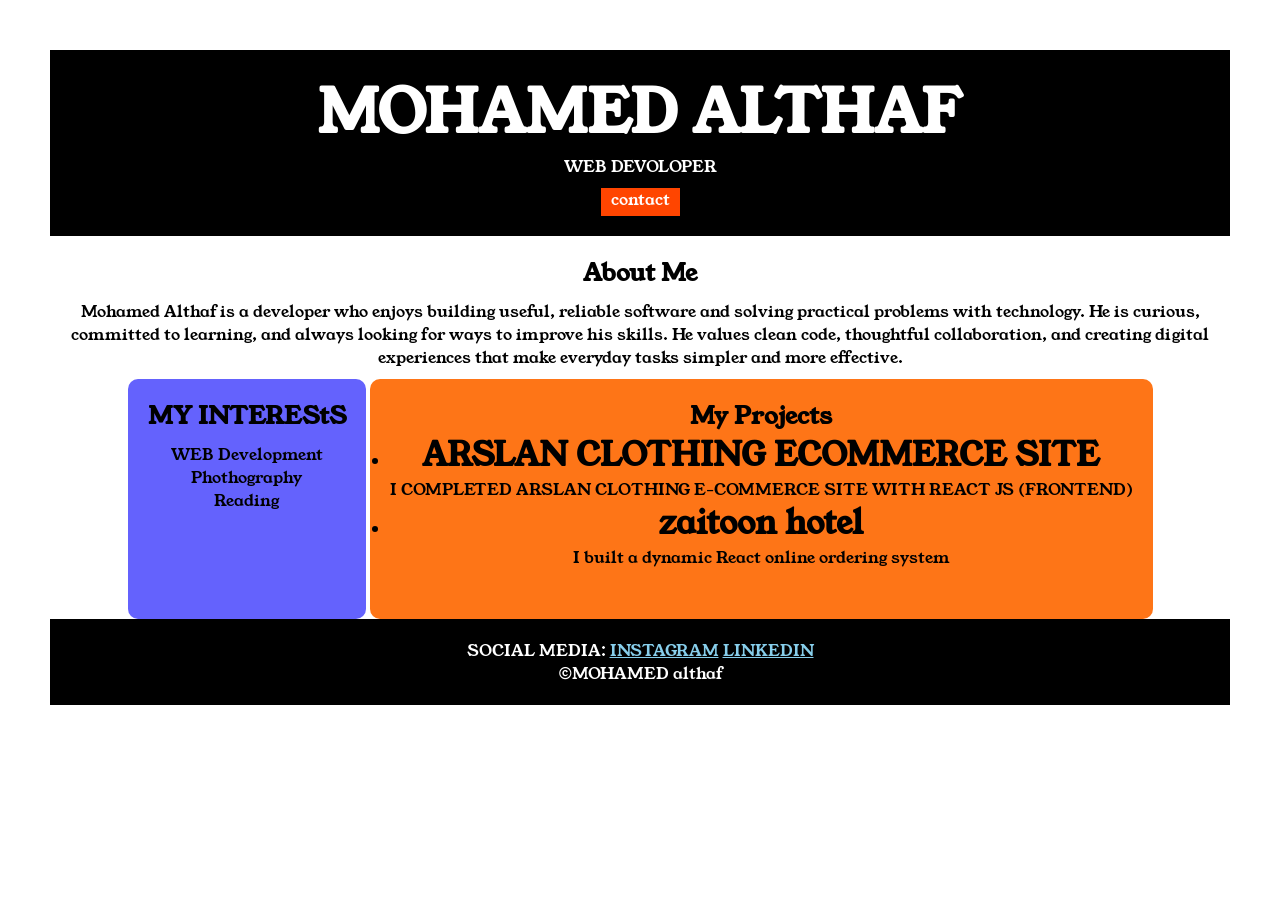
<file: index.html>
<!DOCTYPE html>
<HTml>

<head>
    <TITle>portfolio</TITle>
    <link rel="stylesheet" href="style.css">
    <link rel="preconnect" href="https://fonts.googleapis.com">
    <link rel="preconnect" href="https://fonts.gstatic.com" crossorigin>
    <link href="https://fonts.googleapis.com/css2?family=Young+Serif&display=swap" rel="stylesheet">

</head>

<BODY>
    <div class="container">


        <div class="section-one">
            <h1 class="section-one__name">MOHAMED ALTHAF</h1>
            <P "class"="section-one__role">WEB DEVOLOPER</P>
            <a class="section-one__contact" href="CONTACT .HTML">contact</a>
        </div>

        <div class="section-two">
            <h2 class="section-two__title">About Me</h2>
            <p class="section-two__desc">Mohamed Althaf is a developer who enjoys building useful, reliable software and
                solving practical problems with technology. He is curious, committed to learning, and always looking for
                ways to improve his skills. He values clean code, thoughtful collaboration, and creating digital
                experiences that make everyday tasks simpler and more effective.
            </p>
        </div>

        <div class="section-three">
            <h2 class="section-three__title">MY INTEREStS</h2>
            <ul class="section-three__desc">
                <li>WEB Development</li>
                <li>Phothography</li>
                <li>Reading</li>
            </ul>
        </div>

        <div class="section-four">
            <h2 class="section-four__title">My Projects</h2>
            <ul class="section -four__desc">
                <li>
                    <h1>ARSLAN CLOTHING ECOMMERCE SITE</h1>
                    <P>I COMPLETED ARSLAN CLOTHING E-COMMERCE SITE WITH REACT JS (FRONTEND)
                    
                    </P>
                </li>
                <li>
                    <h1>zaitoon hotel</h1>
                    <P>I built a dynamic React online ordering system</P>
                </li>
            </ul>
        </div>

        <div class="section-five">
            <p class="section-five__title">SOCIAL MEDIA:
                <A href="https://www.instagram.com/arslan___clothing?psln=NzI0czR3bjV3eW95">INSTAGRAM</A>
                <A href="https://www.linkedin.com/in/mohamed-althaf-3706aa218">LINKEDIN</A>
            </P>

            <p class="" section-five_desc">&copy;MOHAMED althaf </p>
        </div>


    </div>
</BODY>

</HTml>
</file>
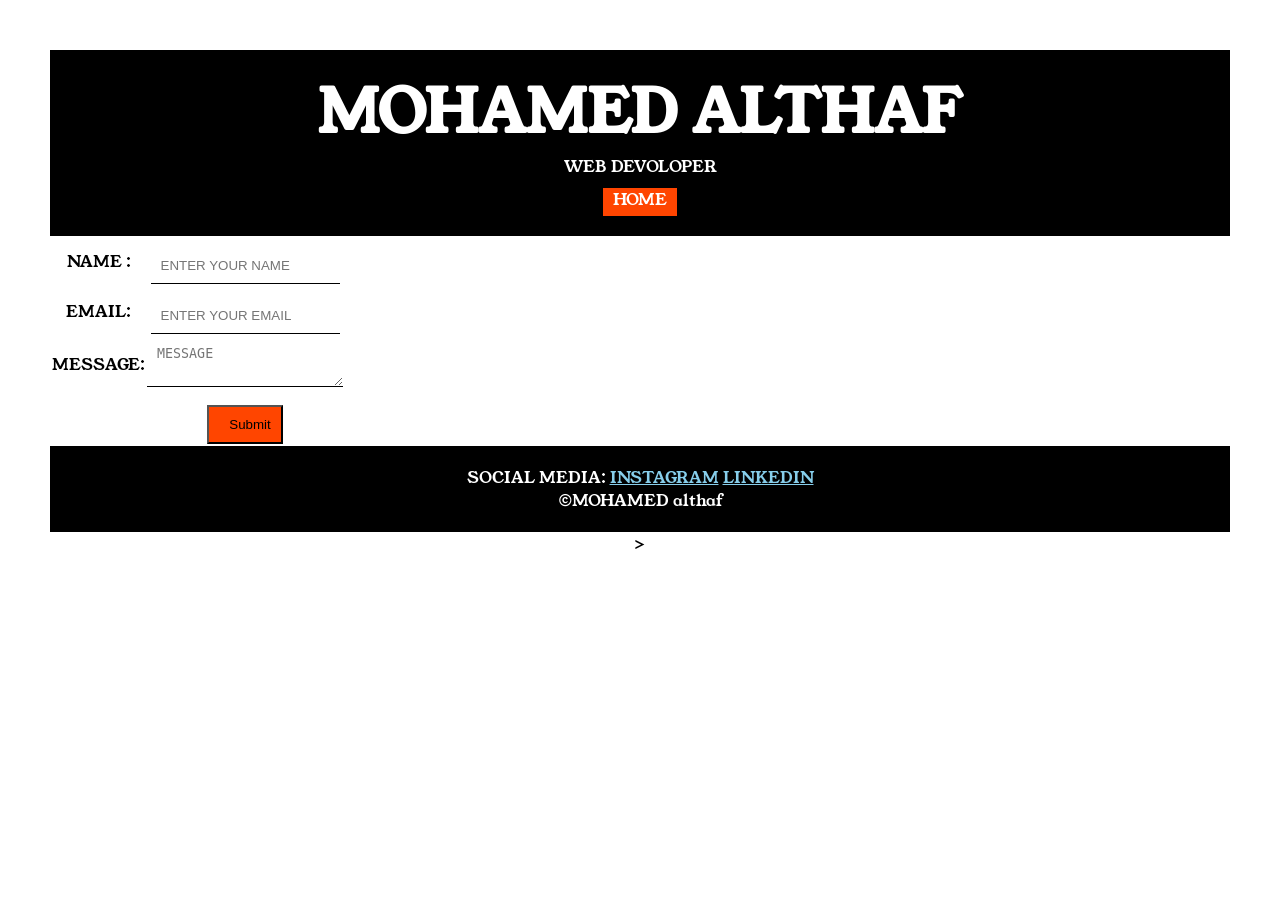
<file: CONTACT .HTML>
<!DOCTYPE html>
<html lang="en">

<head>
   <meta charset="UTF-8">
   <meta name="viewport" content="width=device-width, initial-scale=1.0">
   <title>CONTACT</title>
   <TITle>portfolio</TITle>
    <link rel="stylesheet" href="./style.css">
    <link rel="preconnect" href="https://fonts.googleapis.com">
    <link rel="preconnect" href="https://fonts.gstatic.com" crossorigin>
    <link href="https://fonts.googleapis.com/css2?family=Young+Serif&display=swap" rel="stylesheet">


</head>

<body>
   <div class="container">
 <div class="section-one">
            <h1 class="section-one__name">MOHAMED ALTHAF</h1>
            <P "class"="section-one__role">WEB DEVOLOPER</P>
            <a class="section-one__contact" href="">HOME</a>
        </div>

<div class="=Contact-form">
<FORM class="FORM">
   <TAble>
      <TR>
         <TD>NAME :</TD>
         <TD><INPUT type="TEXT" placeholder="ENTER YOUR NAME" class= "contact-form__input"></TD>    
      </TR>

      <TR>
      <TR>
         <TD>EMAIL:</TD>
         <TD><INPUT type="EM" placeholder="ENTER YOUR EMAIL" class="contact-form__input"></TD>
      </TR>

      <TR>
         <TD>MESSAGE:</TD>
         <TD>
            <textarea placeholder="MESSAGE" class="contact-form__textarea"></textarea>
    
         </TD>
      </TR>
      <tr>
         <td></td>
         <td><input type="submit" class="contact-form__submit"></td>
      </tr>
</div>
   </TAble>
</FORM>
  <div class="section-five">
            <p class="section-five__title">SOCIAL MEDIA:
                <A href="https://www.instagram.com/arslan___clothing?psln=NzI0czR3bjV3eW95">INSTAGRAM</A>
                <A href="https://www.linkedin.com/in/mohamed-althaf-3706aa218">LINKEDIN</A>
            </P>

            <p class="section-five_desc">&copy;MOHAMED althaf </p>
        </div>

</div>
></body
</html>
</file>
<file: style.css>
*{
    padding:0;
    margin:0;
}

body{
    
  font-family: "Young Serif", serif;
  
}

.container{
    padding: 50px;
    text-align: center;
}

.section-one{
    background-color:black;
    color:white;
    padding: 20px;
}

.section-one__contact{
    background-color:orangered;
    color:white;
    text-decoration:none;
    padding-left:10px;
    padding-right:10px;
    padding: top 5px;
    padding-bottom:5px;
    display:inline-block;
    margin-top: 10px;
}

.section-one__name{
    font-size:60px;
    text-align: center;
}

.section-one__role{
    font-size: 30px;
    margin-top: 10px;
}

.section-two,section-three,section-four,section-five{
    margin-top: 20px;
}

.section-two__desc,.section-three__desc,.section-four__desc,section-five__desc{
    margin: 10px;
}

.section-five{
    background-color: black;
    color:white;
    padding: 20px;

}

.section-five__title a{
    color: skyblue;
}

.section-three li,section-four li{
    list-style:none;
}

.section-three{
    background-color:#6462fd;
    color:black;
    padding: 20px;
    display:inline-block;
    height: 200px;
    border-radius:10px;
    vertical-align:top;
}

.section-four{
    background-color:#FE7517;
    color:black;
    padding: 20px;
    display:inline-block;
    height: 200px;
    border-radius: 10px;
    vertical-align:top;
}

.contact-form__input,.contact form__textarea,.contact-form__submit{
    margin-top: 10px;
}

.contact-form__input{
    padding: 10px;
    border:none;
    border-bottom: solid black 1px;
}

.contact-form__textarea{
    padding: 10px;
    border:none;
    border-bottom: solid 1px;
}

.contact-form__submit{
    padding: 10px;
    padding-bottom: 10px;
    padding-left: 20px;
    padding: right 20px;
    background-color: orangered;
    color:black;
} 
.form{
    text-align:center ;
}
</file>
